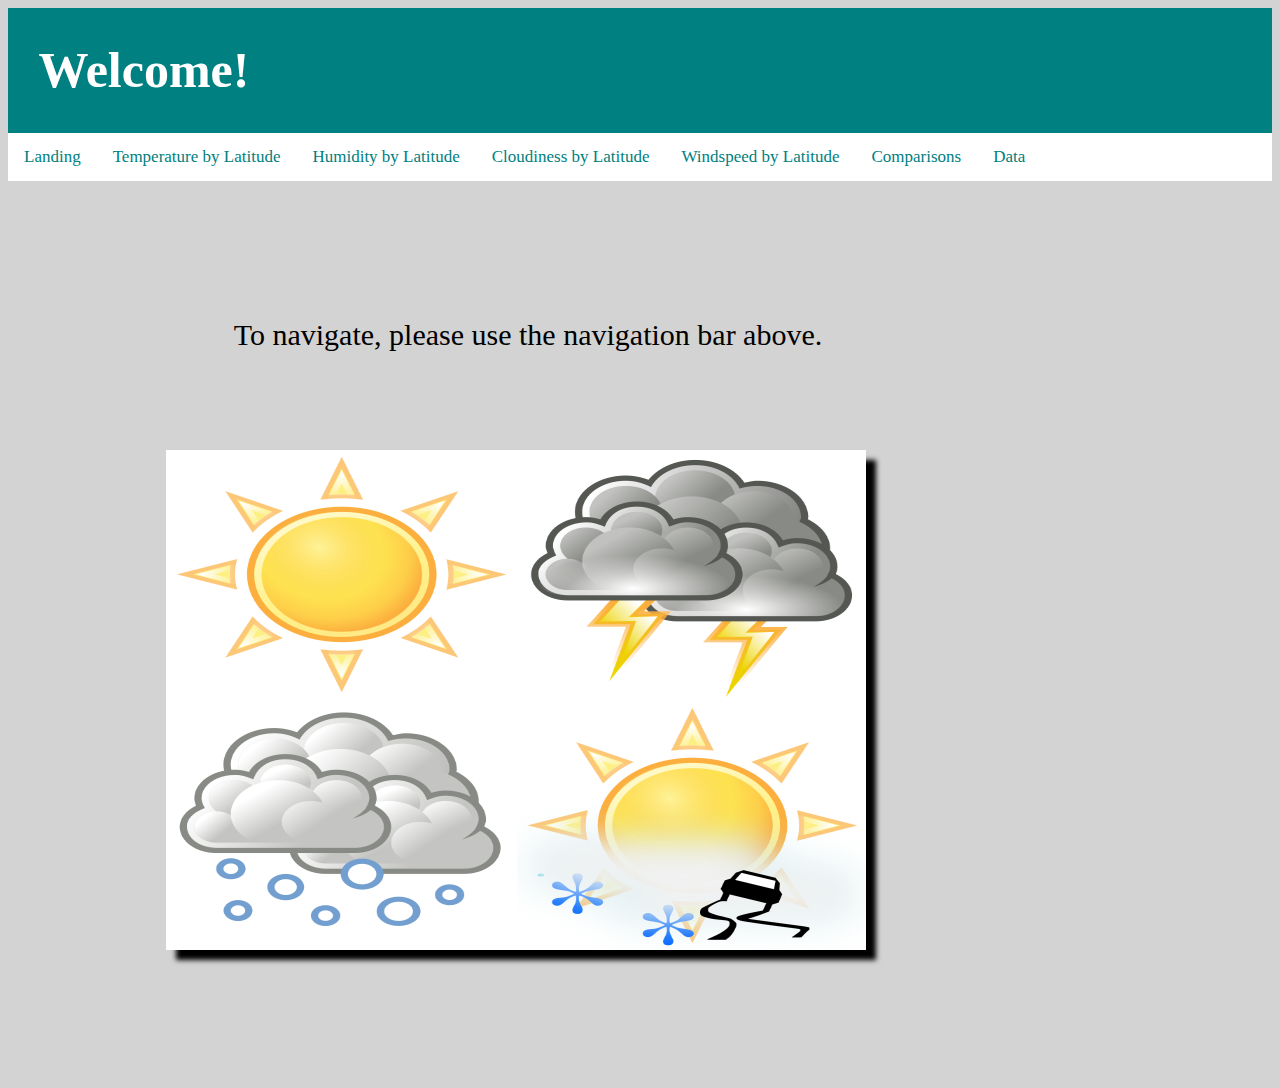
<file: index.html>
<!DOCTYPE html>
<html lang="en-us">

<head>
  <meta charset="UTF-8">
  <title>HW #10</title>
  <link rel="stylesheet" type="text/css" href="style.css">
</head>

<div class="whitebar"> </div>

<div class="latitudehead">
</div>

<h1 class="latitude"> 
  Welcome!
</h1>

<div class="topnav">
    <a class="index" href="#home">Landing</a>
    <a href="graph1">Temperature by Latitude</a>
    <a href="graph2">Humidity by Latitude</a>
    <a href="graph3">Cloudiness by Latitude</a>
    <a href="graph4">Windspeed by Latitude</a>
    <a href="comparisons">Comparisons</a>
    <a href="table">Data</a>
    </div>
      

<div class="text2">
  <p>To navigate, please use the navigation bar above.</p>
</div>

<div class="pic">
        <img src="weather.png" alt="Weather"> </img>
      </div>



<body> 
</body>
</file>
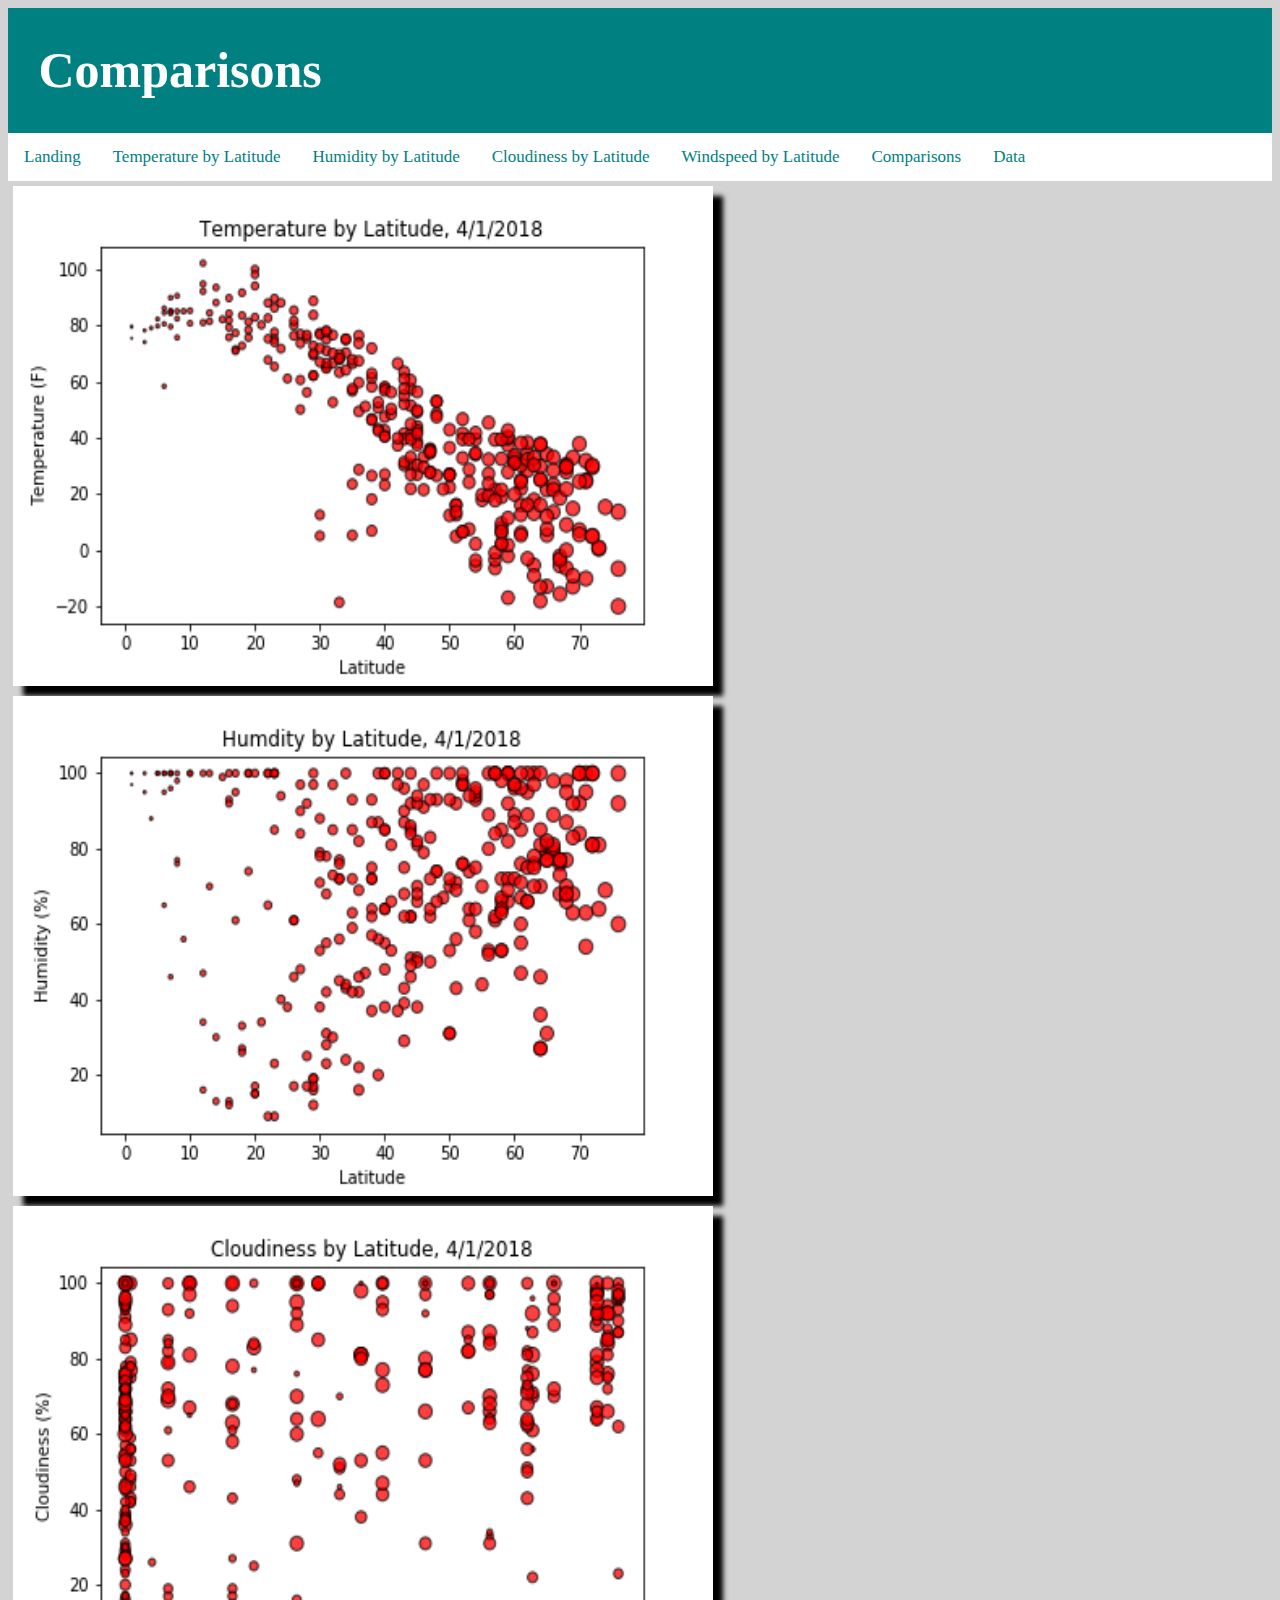
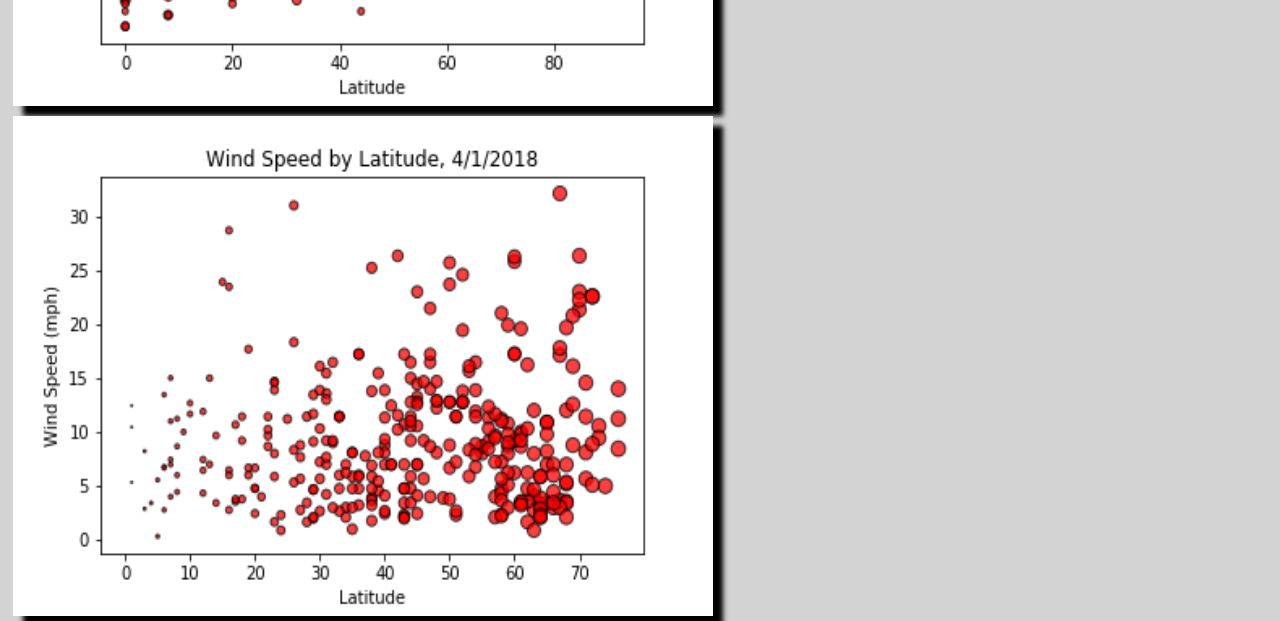
<file: comparisons.html>
<!DOCTYPE html>
<html lang="en-us">

<head>
  <meta charset="UTF-8">
  <title>HW #10</title>
  <link rel="stylesheet" type="text/css" href="style.css">
</head>

<div class="whitebar"> </div>

<div class="latitudehead">
</div>

<h1 class="latitude"> 
  Comparisons
</h1>

<div class="topnav">
    <a class="index" href="#home">Landing</a>
    <a href="graph1">Temperature by Latitude</a>
    <a href="graph2">Humidity by Latitude</a>
    <a href="graph3">Cloudiness by Latitude</a>
    <a href="graph4">Windspeed by Latitude</a>
    <a href="comparisons">Comparisons</a>
    <a href="table">Data</a>
</div>
      
<div class="container">
    <div class="row">
        <div class="col-sm">
            <img class= "bootstrap1" src="temperature.png" alt="Temperature by Latitude"> </img>
        </div>
        <div class="col-sm">
            <img class= "bootstrap2" src="humidity.png" alt="Humidity by Latitude"> </img>
        </div>
    </div>
    <div class="row">
        <div class="col-sm">
            <img class= "bootstrap3" src="cloudiness.png" alt="Cloudiness by Latitude"> </img>
        </div>
        <div class="col-sm">
            <img class= "bootstrap4" src="windspeed.png" alt="Wind Speed by Latitude"> </img>
        </div>
    </div>
</div>
         



<body> 
</body>
</file>
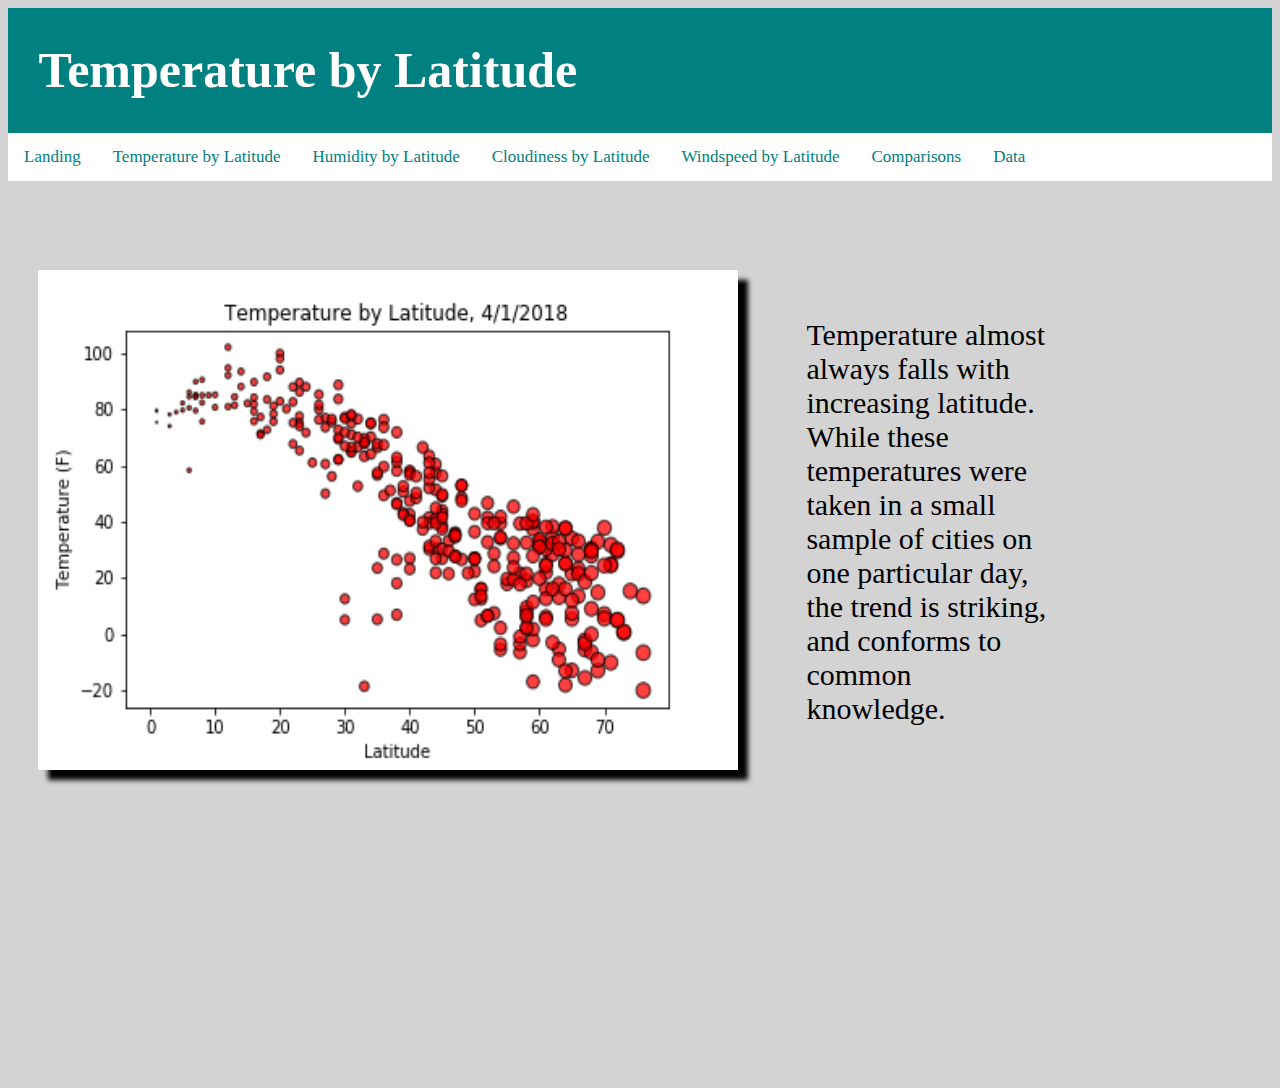
<file: graph1.html>
<!DOCTYPE html>
<html lang="en-us">

<head>
  <meta charset="UTF-8">
  <title>HW #10</title>
  <link rel="stylesheet" type="text/css" href="style.css">
</head>

<div class="whitebar"> </div>

<div class="latitudehead">
</div>

<h1 class="latitude"> 
  Temperature by Latitude
</h1>

<div class="topnav">
    <a class="index" href="#home">Landing</a>
    <a href="graph1">Temperature by Latitude</a>
    <a href="graph2">Humidity by Latitude</a>
    <a href="graph3">Cloudiness by Latitude</a>
    <a href="graph4">Windspeed by Latitude</a>
    <a href="comparisons">Comparisons</a>
    <a href="table">Data</a>
    </div>

<div class="whitebox"> </div>

<div class="text1">
  <p>Temperature almost always falls with increasing latitude. While these temperatures were taken in a small sample of cities on one particular day, the trend is striking, and conforms to common knowledge.</p>
</div>

<div class="graph1">
  <img src="temperature.png" alt="Temperature by Latitude"> </img>
</div>



<body> 
</body>
</file>
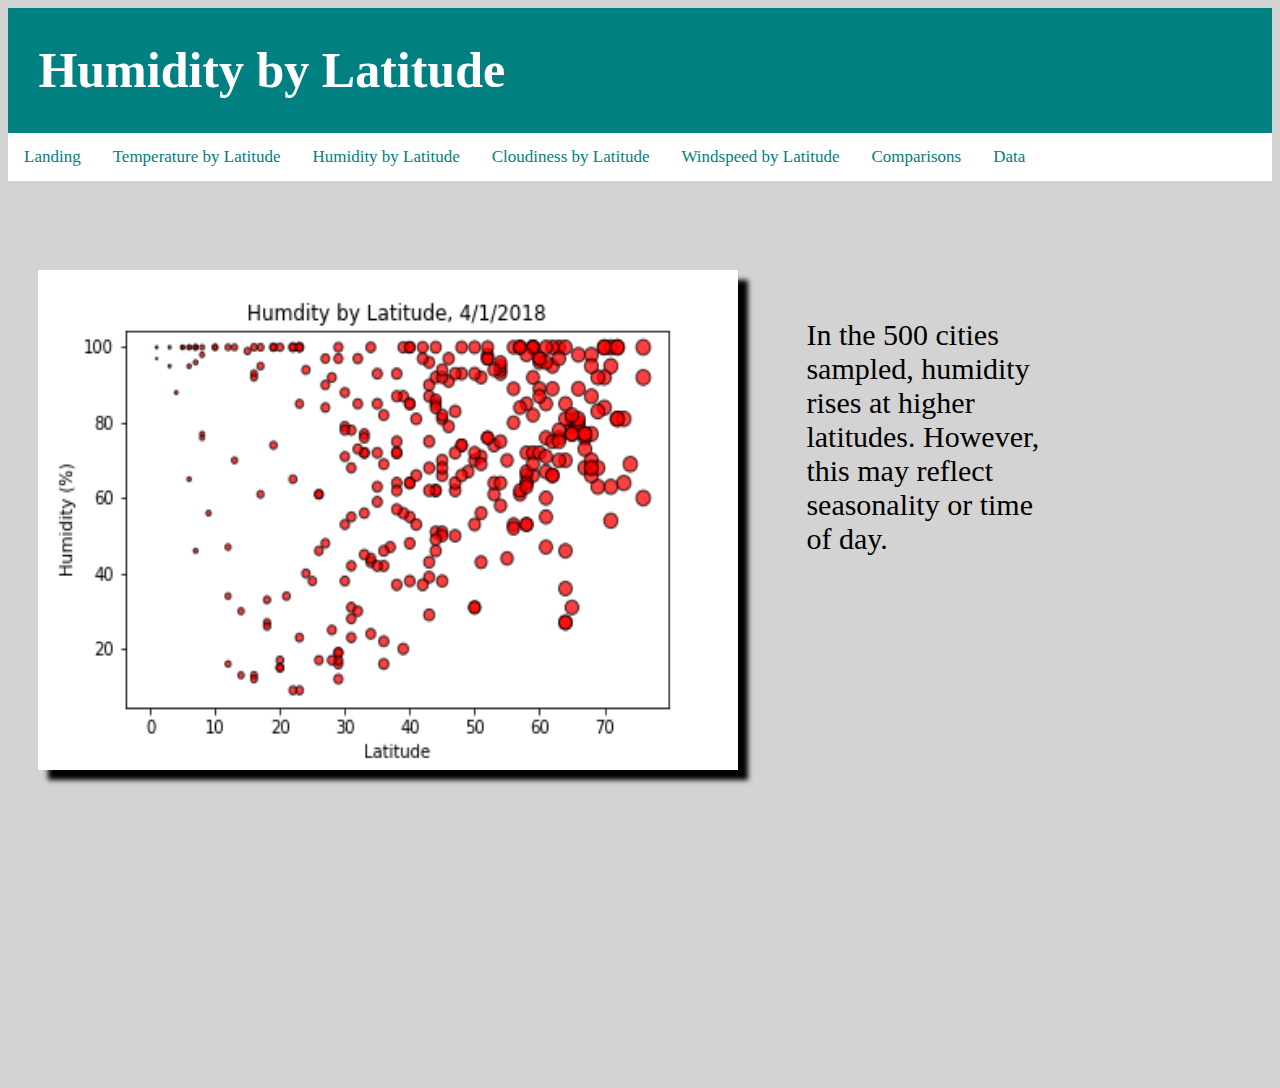
<file: graph2.html>
<!DOCTYPE html>
<html lang="en-us">

<head>
  <meta charset="UTF-8">
  <title>HW #10</title>
  <link rel="stylesheet" type="text/css" href="style.css">
</head>

<div class="whitebar"> </div>

<div class="latitudehead">
</div>

<h1 class="latitude"> 
  Humidity by Latitude
</h1>

<div class="topnav">
    <a class="index" href="#home">Landing</a>
    <a href="graph1">Temperature by Latitude</a>
    <a href="graph2">Humidity by Latitude</a>
    <a href="graph3">Cloudiness by Latitude</a>
    <a href="graph4">Windspeed by Latitude</a>
    <a href="comparisons">Comparisons</a>
    <a href="table">Data</a>
    </div>

<div class="whitebox"> </div>



<div class="text1">
  <p>In the 500 cities sampled, humidity rises at higher latitudes. However, this may reflect seasonality or time of day.</p>
</div>

<div class="graph1">
  <img src="humidity.png" alt="Humidity by Latitude"> </img>
</div>



<body> 
</body>
</file>
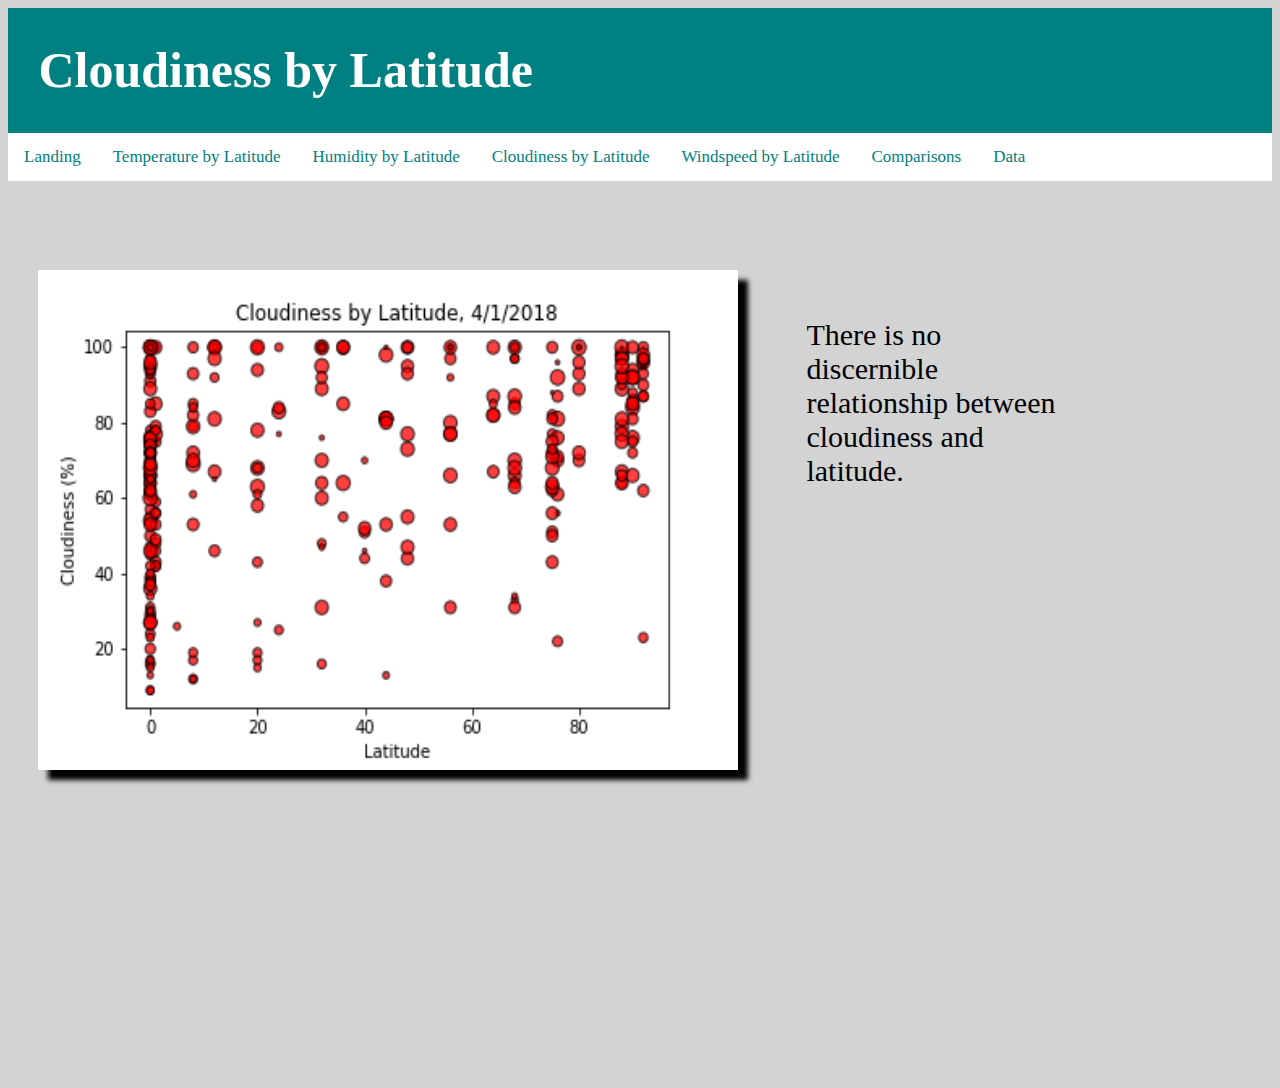
<file: graph3.html>
<!DOCTYPE html>
<html lang="en-us">

<head>
  <meta charset="UTF-8">
  <title>HW #10</title>
  <link rel="stylesheet" type="text/css" href="style.css">
</head>

<div class="whitebar"> </div>

<div class="latitudehead">
</div>

<h1 class="latitude"> 
  Cloudiness by Latitude
</h1>

<div class="topnav">
  <a class="index" href="#home">Landing</a>
  <a href="graph1">Temperature by Latitude</a>
  <a href="graph2">Humidity by Latitude</a>
  <a href="graph3">Cloudiness by Latitude</a>
  <a href="graph4">Windspeed by Latitude</a>
  <a href="comparisons">Comparisons</a>
  <a href="table">Data</a>
</div>



<div class="text1">
  <p>There is no discernible relationship between cloudiness and latitude.</p>
</div>

<div class="graph1">
  <img src="cloudiness.png" alt="Cloudiness by Latitude"> </img>
</div>



<body> 
</body>
</file>
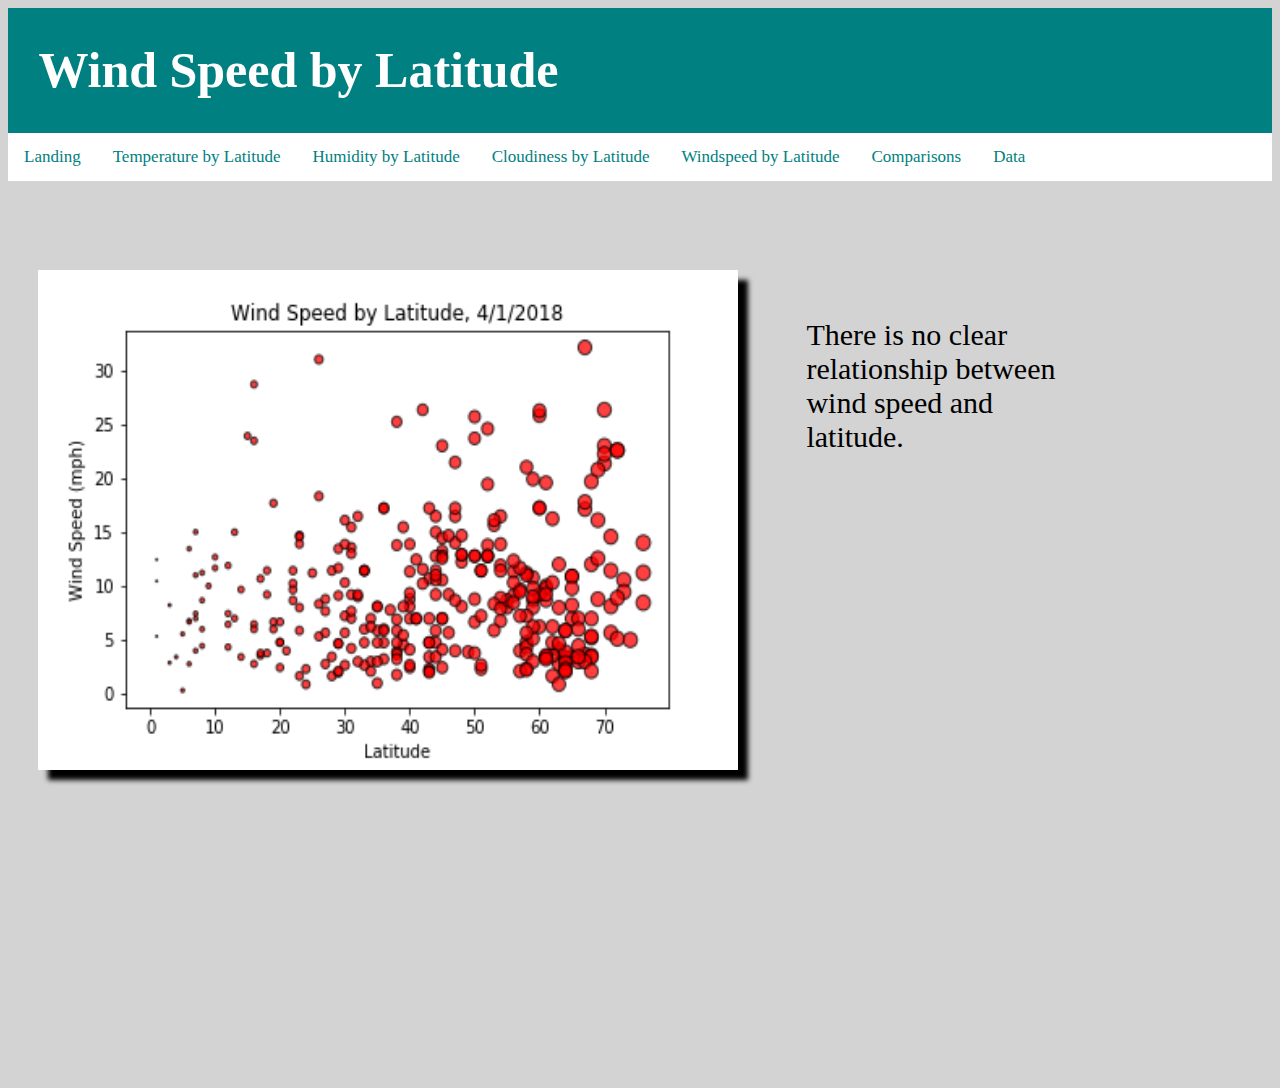
<file: graph4.html>
<!DOCTYPE html>
<html lang="en-us">

<head>
  <meta charset="UTF-8">
  <title>HW #10</title>
  <link rel="stylesheet" type="text/css" href="style.css">
</head>

<div class="whitebar"> </div>

<div class="latitudehead">
</div>

<h1 class="latitude"> 
  Wind Speed by Latitude
</h1>

<div class="topnav">
  <a class="index" href="#home">Landing</a>
  <a href="graph1">Temperature by Latitude</a>
  <a href="graph2">Humidity by Latitude</a>
  <a href="graph3">Cloudiness by Latitude</a>
  <a href="graph4">Windspeed by Latitude</a>
  <a href="comparisons">Comparisons</a>
  <a href="table">Data</a>
</div>


<div class="text1">
  <p>There is no clear relationship between wind speed and latitude.</p>
</div>

<div class="graph1">
  <img src="windspeed.png" alt="Wind Speed by Latitude"> </img>
</div>



<body> 
</body>
</file>
<file: style.css>
.whitebar {
  position: relative;
  height: 125px;
  width: 1200 px;
  background: teal;
}

.latitudehead {
  /* Absolute Position */
  position: absolute;
  top: 2%;
  left: 2%;
  width: 240px;
  height: 100px;
  background: teal;
}

.latitude {
  /* Absolute Position */
  position: absolute;
  top: .8%;
  left: 3%;
  color: white;
  font-size: 50px;
}

.topnav {
  background-color:white;
  overflow: hidden;
}

.topnav a {
  float: left;
  color: teal;
  text-align: center;
  padding: 14px 16px;
  text-decoration: none;
  font-size: 17px;
}

.topnav a:hover {
  background-color: #ddd;
  color: black;
}

.topnav a.active {
  background-color: #4CAF50;
  color: white;
}

.whitebox {
  display: inline;
  position: relative;
  left: 33px;
  top: 100px;
  height: 750px;
  width: 1100px;
  background: white;
}

.whitebox2 {
  display: inline-block;
  position: static;
  margin: 1%;
  top: 260x;
  right: -40px;
  float: right;
  height: 400px;
  width: 600px;
  background: teal;
}

.thumbnail1 {
  display: inline-block;
  position: static;
  top:22px;
  left: 22px;
  height: 150px;
  width: 250px;
  margin-top: 10px;
  margin-bottom: 10px;
  margin-right: 10px;
  margin-left: 10px;
}

.thumbnail2 {
  display: inline-block;
  position: static;
  top:22px;
  left: 22px;
  height: 150px;
  width: 250px;
  margin-top: 10px;
  margin-bottom: 10px;
  margin-right: 10px;
  margin-left: 10px;
}


.thumbnail3 {
  display: inline-block;
  position: static;
  top:22px;
  left: 22px;
  height: 150x;
  width: 250px;
  margin-top: 10px;
  margin-bottom: 10px;
  margin-right: 10px;
  margin-left: 10px;
}


.thumbnail4 {
  display: inline-block;
  position: static;
  top:22px;
  left: 22px;
  height: 150px;
  width: 250px;
  margin-top: 10px;
  margin-bottom: 10px;
  margin-right: 10px;
  margin-left: 10px;
}


.text1 {
  /* Absolute Position */
  position: absolute;
  top: 32%;
  left: 63%;
  height: 800px;
  width: 250px;
  color: black;
  overflow: auto;
  font-size: 30px;
}

.text2 {
  /* Absolute Position */
  position: absolute;
  top: 32%;
  left: 10%;
  text-align: center;
  height: 800px;
  width: 800px;
  color: black;
  overflow: auto;
  font-size: 60px;
}

.graph1 {
  /* Absolute Position */
  position: absolute;
  top: 30%;
  left: 3%;
}

.pic {
  /* Absolute Position */
  position: absolute;
  top: 50%;
  left: 13%;
  height: 150px;
  width: 150px;
}

.graph2 {
  /* Absolute Position */
  position: absolute;
  top: 30%;
  left: 3%;
}


img {
  box-shadow: 10px 10px 5px black;
  height: 500px;
  width: 700px;
  background-color: powderblue;
  float:left;
}

body {
  background-color:lightgray;
}

p {
  font-size: 30px;
}

ul {
  border-style: solid;
}


.thumbnail1 {
  top:6%;
  left: 2%;
}


.bootstrap1 {
  margin-top: 5px;
  margin-bottom: 5px;
  margin-right: 5px;
  margin-left: 5px;
}

.bootstrap2 {
  margin-top: 5px;
  margin-bottom: 5px;
  margin-right: 5px;
  margin-left: 5px;
}

.bootstrap3 {
  margin-top: 5px;
  margin-bottom: 5px;
  margin-right: 5px;
  margin-left: 5px;
}

.bootstrap4 {
  margin-top: 5px;
  margin-bottom: 5px;
  margin-right: 5px;
  margin-left: 5px;
}
</file>
